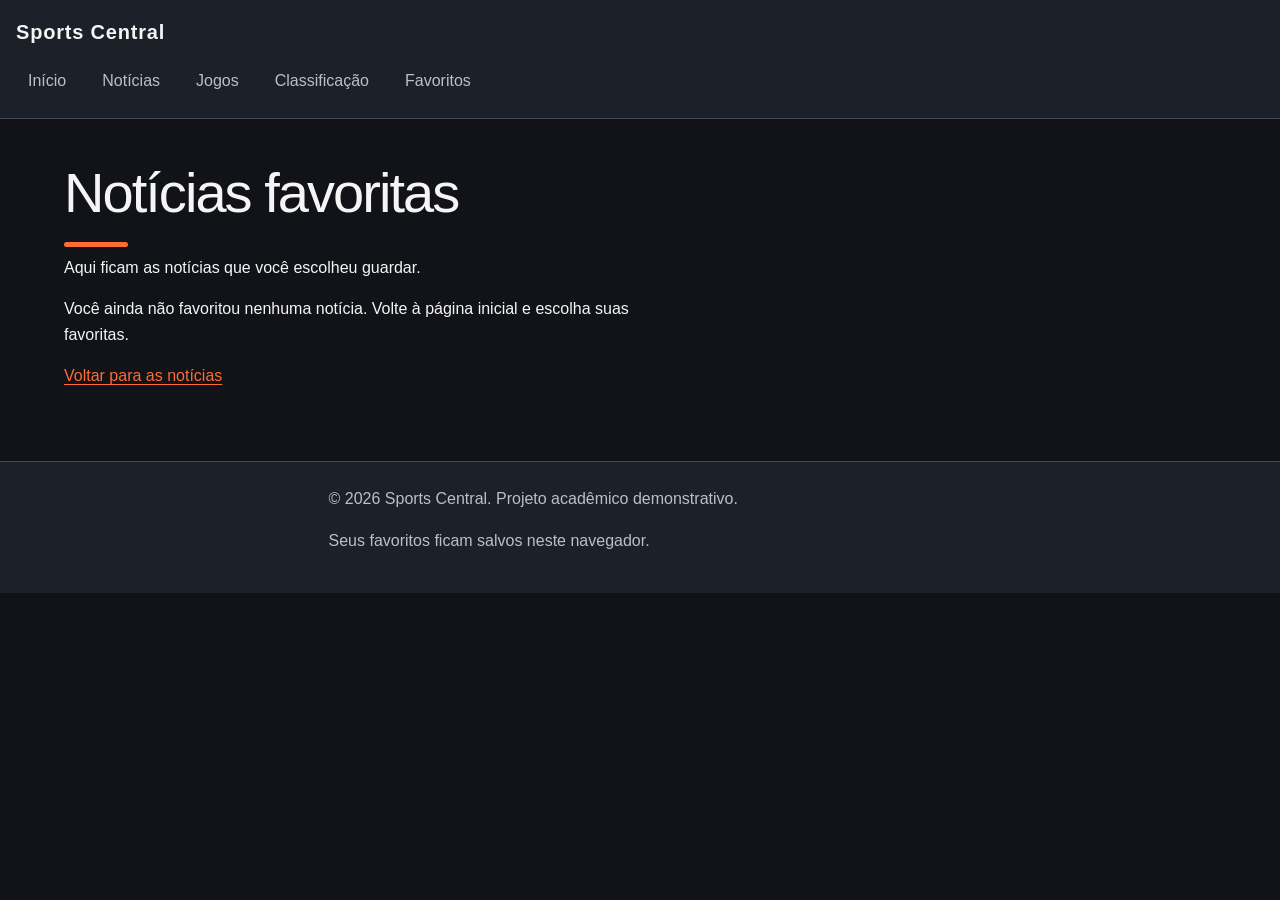
<file: prototipo/favoritos.html>
<!DOCTYPE html>
<html lang="pt-BR">
<head>
    <meta charset="UTF-8">
    <meta name="viewport" content="width=device-width, initial-scale=1.0">
    <meta name="description" content="Veja as notícias que você salvou nos favoritos do Sports Central.">
    <title>Favoritos | Sports Central</title>

    <link href="https://cdn.jsdelivr.net/npm/bootstrap@5.3.8/dist/css/bootstrap.min.css"
        rel="stylesheet"
        integrity="sha384-sRIl4kxILFvY47J16cr9ZwB07vP4J8+LH7qKQnuqkuIAvNWLzeN8tE5YBujZqJLB"
        crossorigin="anonymous">

    <link rel="stylesheet" href="assets/css/style.css">
</head>
<body>
    <header>
        <a href="index.html" aria-label="Sports Central - página inicial">
            <strong>Sports Central</strong>
        </a>

        <nav aria-label="Navegação principal">
            <ul>
                <li><a href="index.html#inicio">Início</a></li>
                <li><a href="index.html#noticias">Notícias</a></li>
                <li><a href="index.html#calendario">Jogos</a></li>
                <li><a href="index.html#classificacao">Classificação</a></li>
                <li><a href="favoritos.html" aria-current="page">Favoritos</a></li>
            </ul>
        </nav>
    </header>

    <main id="inicio">
        <section aria-labelledby="favoritos-titulo">
            <h1 id="favoritos-titulo">Notícias favoritas</h1>
            <p>Aqui ficam as notícias que você escolheu guardar.</p>

            <p id="mensagem-favoritos" role="status" aria-live="polite">
                Carregando favoritos...
            </p>

            <div id="lista-favoritos"></div>

            <p>
                <a href="index.html#noticias">Voltar para as notícias</a>
            </p>
        </section>
    </main>

    <footer>
        <p>&copy; 2026 Sports Central. Projeto acadêmico demonstrativo.</p>
        <p>Seus favoritos ficam salvos neste navegador.</p>
    </footer>

    <script src="js/app.js" defer></script>
</body>
</html>
</file>
<file: prototipo/assets/css/style.css>
/* ==========================================
   SPORTS CENTRAL
   T02 — Sistema CSS
   Identidade: Dark Sports
========================================== */

/* 1. TOKENS DO SISTEMA VISUAL */
:root {
    color-scheme: dark;

    /* Cores */
    --color-primary: #FF6B35;
    --color-primary-hover: #FF8559;
    --color-accent: #FF6B35;

    --color-background: #111318;
    --color-surface: #1C2028;
    --color-surface-hover: #292F3A;

    --color-text: #F5F5F5;
    --color-text-muted: #B8C0CC;
    --color-border: #424955;

    --color-danger: #FF7777;
    --color-focus: #FFB18F;

    /* Espaçamento */
    --space-1: 0.25rem;
    --space-2: 0.5rem;
    --space-3: 0.75rem;
    --space-4: 1rem;
    --space-6: 1.5rem;
    --space-8: 2rem;
    --space-12: 3rem;

    /* Tipografia */
    --font-body: Arial, Helvetica, sans-serif;
    --font-size-sm: 0.875rem;
    --font-size-base: 1rem;
    --font-size-lg: 1.25rem;
    --font-size-xl: 1.75rem;
    --font-size-title: clamp(2rem, 5vw, 3.5rem);

    /* Bordas */
    --radius-sm: 0.375rem;
    --radius-md: 0.75rem;
    --radius-lg: 1rem;
    --border-width: 1px;

    /* Movimento */
    --transition-fast: 160ms ease;
}

/* 2. BASE E CASCATA */
*,
*::before,
*::after {
    box-sizing: border-box;
}

html {
    scroll-behavior: smooth;
    scroll-padding-top: var(--space-8);
}

body {
    margin: 0;
    font-family: var(--font-body);
    font-size: var(--font-size-base);
    line-height: 1.6;
    color: var(--color-text);
    background: var(--color-background);
}

img {
    display: block;
    max-width: 100%;
    height: auto;
}

a {
    color: var(--color-primary);
    text-underline-offset: 0.2em;
}

a:hover {
    color: var(--color-primary-hover);
}

button,
input {
    font: inherit;
}

/* 3. CABEÇALHO */
header {
    padding: var(--space-4);
    color: var(--color-text);
    background: var(--color-surface);
    border-bottom: var(--border-width) solid var(--color-border);
}

header a {
    color: inherit;
}

header > a {
    display: inline-block;
    margin-bottom: var(--space-3);
    font-size: var(--font-size-lg);
    font-weight: 800;
    letter-spacing: 0.04em;
    text-decoration: none;
}

header > a:hover {
    color: var(--color-primary);
}

/* 4. NAVEGAÇÃO */
nav ul {
    display: flex;
    flex-wrap: wrap;
    gap: var(--space-2);
    padding: 0;
    margin: 0;
    list-style: none;
}

nav a {
    display: inline-block;
    padding: var(--space-2) var(--space-3);
    border-radius: var(--radius-sm);
    color: var(--color-text-muted);
    text-decoration: none;
    transition:
        color var(--transition-fast),
        background-color var(--transition-fast);
}

nav a:hover {
    color: var(--color-text);
    background: var(--color-surface-hover);
}

nav a:focus-visible {
    outline: 3px solid var(--color-focus);
    outline-offset: 3px;
}

/* 5. CONTEÚDO PRINCIPAL */
main {
    width: min(100% - 2rem, 72rem);
    margin-inline: auto;
}

section {
    padding-block: var(--space-6);
}

h1,
h2,
h3 {
    line-height: 1.2;
    text-wrap: balance;
}

h1 {
    max-width: 18ch;
    margin-top: var(--space-4);
    font-size: var(--font-size-title);
    letter-spacing: -0.035em;
}

h1::after {
    display: block;
    width: 4rem;
    height: 0.3rem;
    margin-top: var(--space-4);
    border-radius: var(--radius-sm);
    background: var(--color-primary);
    content: "";
}

h2 {
    font-size: var(--font-size-xl);
    letter-spacing: -0.02em;
}

h3 {
    font-size: var(--font-size-lg);
}

p {
    max-width: 70ch;
}

section > article,
#noticias article,
#classificacao table,
form {
    padding: var(--space-4);
    border: var(--border-width) solid var(--color-border);
    border-radius: var(--radius-md);
    background: var(--color-surface);
}

/* Destaque principal */
#inicio > section:first-child > article {
    border-top: 3px solid var(--color-primary);
    background:
        linear-gradient(
            135deg,
            var(--color-surface),
            var(--color-background)
        );
}

/* 6. CALENDÁRIO */
#calendario ul {
    display: flex;
    flex-wrap: wrap;
    gap: var(--space-3);
    padding-left: var(--space-4);
}

#calendario li {
    flex: 1 1 16rem;
    min-width: 0;
    margin-block: 0;
    overflow-wrap: anywhere;
}

time {
    color: var(--color-primary-hover);
    font-weight: 700;
}

/* 7. CLASSIFICAÇÃO */
#classificacao > div {
    max-width: 100%;
    overflow-x: auto;
    border: var(--border-width) solid var(--color-border);
    border-radius: var(--radius-md);
    background: var(--color-surface);
}

#classificacao table {
    width: 100%;
    border: 0;
    border-collapse: collapse;
    text-align: left;
}

caption {
    padding: var(--space-3);
    color: var(--color-text);
    font-weight: 700;
    text-align: left;
}

th,
td {
    padding: var(--space-3);
    border-bottom: var(--border-width) solid var(--color-border);
}

th {
    color: var(--color-primary-hover);
    background: var(--color-surface-hover);
}

tbody tr:nth-child(even) {
    background: #222630;
}

tbody tr:hover {
    background: var(--color-surface-hover);
}

/* 8. FORMULÁRIO */

form label {
    display: block;
    margin-bottom: var(--space-2);
    font-weight: 700;
}

/* Apenas campos de texto e e-mail */
form input[type="text"],
form input[type="email"] {
    display: block;
    width: 100%;
    min-height: 2.75rem;
    padding: var(--space-3);
    border: var(--border-width) solid var(--color-border);
    border-radius: var(--radius-sm);
    color: var(--color-text);
    background: var(--color-background);
}

form input::placeholder {
    color: var(--color-text-muted);
    opacity: 1;
}

/* Checkbox: tamanho natural */
form input[type="checkbox"] {
    width: 1.125rem;
    height: 1.125rem;
    margin: 0 var(--space-2) 0 0;
    vertical-align: middle;
    accent-color: var(--color-primary);
}

/* Foco visível */
form input:focus-visible,
form select:focus-visible,
form textarea:focus-visible,
form button:focus-visible,
a:focus-visible {
    outline: 3px solid var(--color-focus);
    outline-offset: 3px;
}

/* Validação: somente campos de texto e e-mail */
form input[type="text"]:invalid:not(:placeholder-shown),
form input[type="email"]:invalid:not(:placeholder-shown),
form select:invalid {
    border-color: var(--color-danger);
}

/* Seleção de esporte */
form select {
    display: block;
    width: 100%;
    min-height: 2.75rem;
    padding: var(--space-2) var(--space-3);
    border: var(--border-width) solid var(--color-border);
    border-radius: var(--radius-sm);
    color: var(--color-text);
    background: var(--color-background);
    font: inherit;
}

/* Área de preferências */
form .campo-checkbox {
    display: flex;
    align-items: center;
    gap: var(--space-2);
    margin-block: var(--space-4);
}

form .campo-checkbox input[type="checkbox"] {
    flex: 0 0 auto;
    width: 1.125rem;
    height: 1.125rem;
    margin: 0;
}

form .campo-checkbox label {
    margin: 0;
    font-weight: 400;
}



/* 9. BOTÕES */
button {
    min-height: 2.75rem;
    margin-top: var(--space-3);
    padding: var(--space-2) var(--space-4);
    border: var(--border-width) solid transparent;
    border-radius: var(--radius-sm);
    color: #111318;
    background: var(--color-primary);
    font: inherit;
    font-weight: 700;
    cursor: pointer;
    transition:
        background-color var(--transition-fast),
        transform var(--transition-fast);
}

button:hover:not(:disabled) {
    color: #111318;
    background: var(--color-primary-hover);
}

button:active:not(:disabled) {
    transform: translateY(1px);
}

button:disabled {
    color: var(--color-text-muted);
    background: #343A44;
    border-color: var(--color-border);
    cursor: not-allowed;
}

/* 10. PSEUDO-ELEMENTO */
#noticias h3::before {
    display: block;
    margin-bottom: var(--space-2);
    color: var(--color-primary-hover);
    font-size: var(--font-size-sm);
    letter-spacing: 0.08em;
    content: "NOTÍCIA";
}

/* 11. RODAPÉ */
footer {
    margin-top: var(--space-8);
    padding: var(--space-6) var(--space-4);
    color: var(--color-text-muted);
    background: var(--color-surface);
    border-top: var(--border-width) solid var(--color-border);
}

footer p {
    margin-inline: auto;
}

/* 12. ESTADOS E MOVIMENTO ACESSÍVEL */
::selection {
    color: #111318;
    background: #FFB18F;
}

@media (prefers-reduced-motion: reduce) {
    html {
        scroll-behavior: auto;
    }

    *,
    *::before,
    *::after {
        scroll-behavior: auto;
        transition: none !important;
        animation: none !important;
    }
}

/* T03 — Layouts com Flexbox e Grid */

/* FLEXBOX: navegação */
header nav ul {
    display: flex;
    flex-wrap: wrap;
    align-items: center;
    gap: var(--space-3);
}


/* GRID: notícias em colunas responsivas */
#noticias {
    display: grid;
    grid-template-columns: repeat(
        auto-fit,
        minmax(min(100%, 16rem), 1fr)
    );
    gap: var(--space-4);
    align-items: stretch;
}

#noticias > h2,
#noticias > .filtro-noticias {
    grid-column: 1 / -1;
}

/* Cartões de notícias */
#noticias > article {
    width: 100%;
    min-width: 0;
    margin: 0;
    overflow-wrap: anywhere;
    container-type: inline-size;
}

/* Imagens dos cartões */
#noticias > article .imagem-noticia {
    display: block;
    width: 100%;
    max-width: 100%;
    aspect-ratio: 16 / 9;
    object-fit: cover;
}

/* Evita que textos e botões alarguem os cartões */
#noticias > article h3,
#noticias > article p,
#noticias > article button {
    min-width: 0;
    max-width: 100%;
}

#noticias > article button {
    white-space: normal;
}


/* T05 — Container query nos cartões de notícias */
#noticias > article p {
    max-width: 70ch;
}

@container (max-width: 20rem) {
    #noticias > article {
        padding: var(--space-3);
    }

    #noticias > article h3 {
        font-size: var(--font-size-base);
    }
}


/* Imagens responsivas */

.imagem-destaque {
    width: 100%;
    aspect-ratio: 16 / 9;
    object-fit: cover;
    object-position: center;
    border-radius: var(--radius-md);
    margin-block: var(--space-4);
}

.imagem-noticia {
    width: 100%;
    aspect-ratio: 16 / 9;
    object-fit: cover;
    object-position: center;
    border-radius: var(--radius-sm);
    margin-bottom: var(--space-4);
}

/* Ajustes para telas pequenas */
@media (max-width: 480px) {
    .imagem-destaque,
    .imagem-noticia {
        border-radius: var(--radius-sm);
    }
}


/* T06 — Integração controlada do Bootstrap */

#noticias > article.card {
    color: var(--color-text);
    background: var(--color-surface);
    border: var(--border-width) solid var(--color-border);
    border-radius: var(--radius-md);
}

#noticias > article.card h3 {
    color: var(--color-text);
}

#noticias > article.card p {
    color: var(--color-text-muted);
}


/* T07 — Filtro e favoritos */

.filtro-noticias {
    grid-column: 1 / -1;
    padding: var(--space-4);
    border: var(--border-width) solid var(--color-border);
    border-radius: var(--radius-md);
    background: var(--color-surface);
}

.filtro-noticias label {
    display: block;
    margin-bottom: var(--space-2);
    font-weight: 700;
}

.filtro-noticias input {
    width: 100%;
}

#resultado-filtro {
    margin-bottom: 0;
    color: var(--color-text-muted);
}

#noticias > article[hidden] {
    display: none;
}

button[data-favoritar][aria-pressed="true"] {
    border-color: var(--color-primary);
    background: var(--color-primary-hover);
}
</file>
